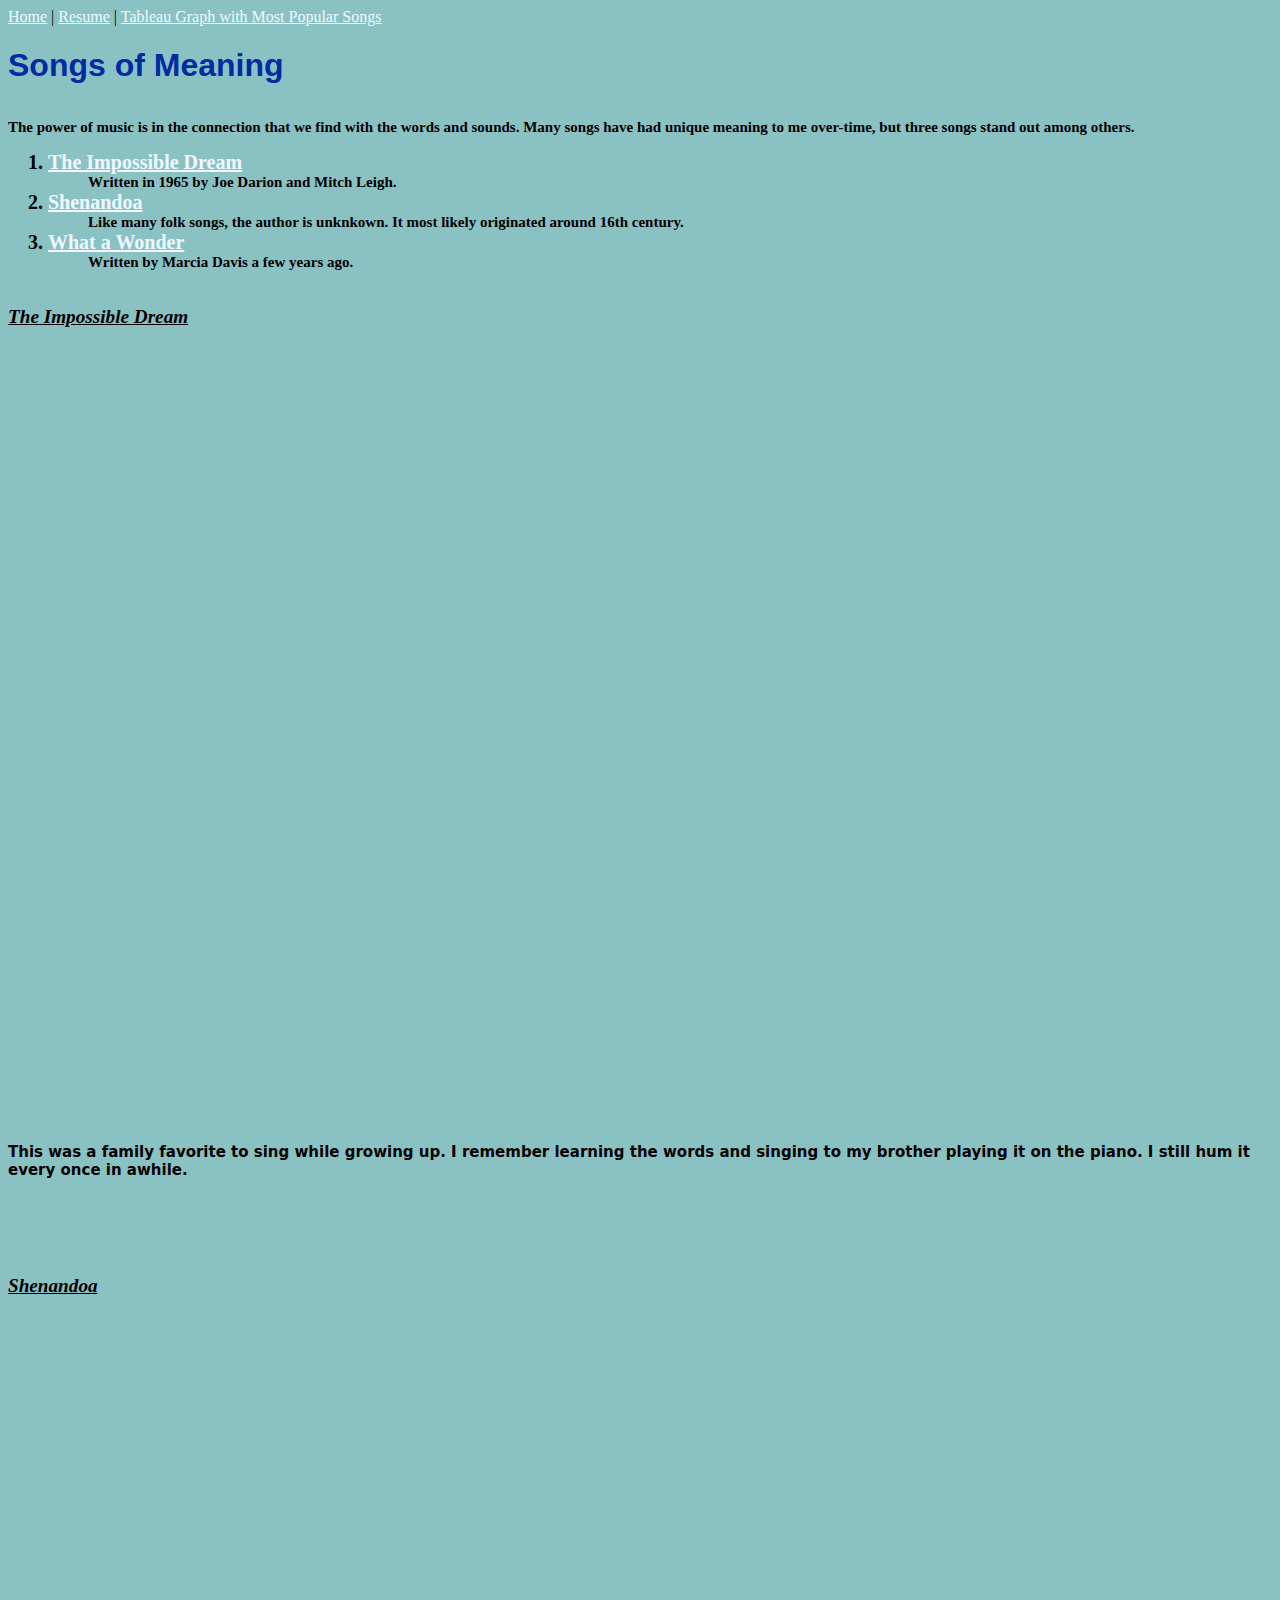
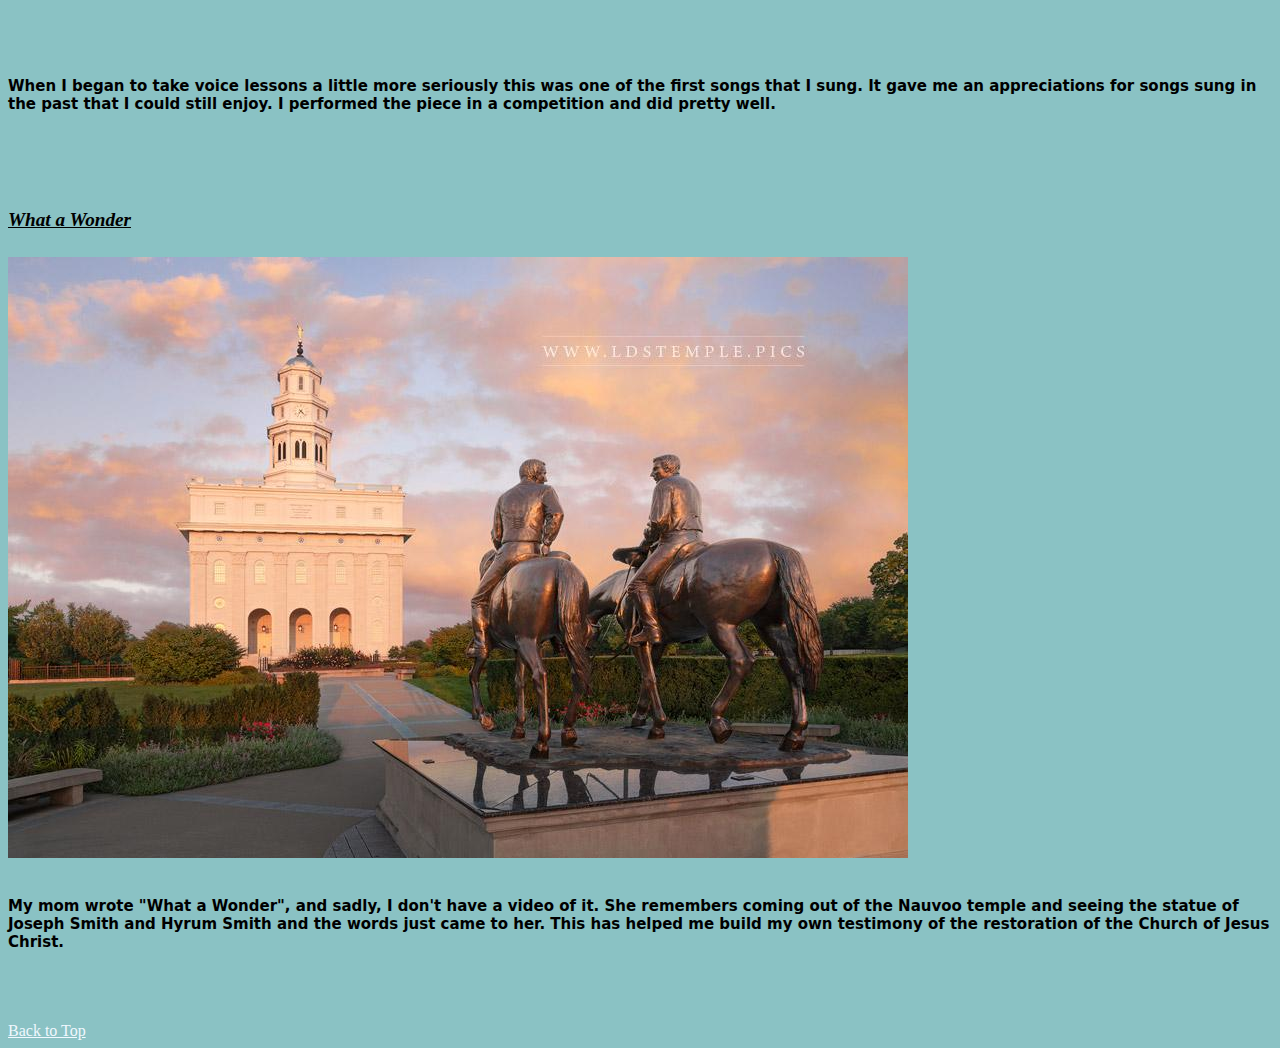
<file: index.html>
<!DOCTYPE html>
<html lang="en">
	<head>
		<meta charset="UTF-8" />
		<meta
			http-equiv="X-UA-Compatible"
			content="IE=edge"
		/>
		<meta
			name="viewport"
			content="width=device-width, initial-scale=1.0"
		/>
		<!-- A Anchors -->
		<title>Songs of Meaning</title>
		<link rel="stylesheet" href="/Styles/css.css" />
		<style>
			h4 {
				font-size: larger;
			}
			p {
				font-weight: bolder;
			}
			h6 {
				font-size: 15px;
			}
			li {
				font-size: 20px;
			}
			a {
				color: aliceblue;
			}
		</style>
	</head>
	<body>
		<div class="linkfont">
			<a id="btt" href="html/home.html">Home</a> |
			<a href="/resume/index.html" target="_blank"
				>Resume</a
			>
			|
			<a href="html/tableau.html"
				>Tableau Graph with Most Popular Songs</a
			>
		</div>
		<!-- BEGINNING -->

		<div class="fontfortitle">
			<h1>Songs of Meaning</h1>
		</div>

		<p></p>
		<h6>
			The power of music is in the connection that we
			find with the words and sounds. Many songs have
			had unique meaning to me over-time, but three
			songs stand out among others.

			<!-- List of Songs -->
			<ol>
				<li>
					<a href="#tid">The Impossible Dream</a>
				</li>
				<ul>
					Written in 1965 by Joe Darion and Mitch
					Leigh.
				</ul>
				<li><a href="#shen">Shenandoa</a><br /></li>
				<ul>
					Like many folk songs, the author is
					unknkown. It most likely originated
					around 16th century.
				</ul>
				<li>
					<a href="#waw">What a Wonder</a><br />
				</li>
				<ul>
					Written by Marcia Davis a few years ago.
				</ul>
			</ol>
		</h6>
		<p></p>

		<!-- Songs and Stories -->
		<div class="titletextfont">
			<h4 id="tid">The Impossible Dream</h4>
		</div>

		<div
			class="pbs-viral-player-wrapper"
			style="
				position: relative;
				padding-top: calc(56.25% + 43px);
			"
		>
			<iframe
				src="https://player.pbs.org/viralplayer/3044533989/"
				allowfullscreen
				allow="encrypted-media"
				style="
					position: absolute;
					top: 0;
					width: 100%;
					height: 100%;
					border: 0;
				"
			></iframe>
		</div>

		<div class="normaltextfont">
			<h6>
				This was a family favorite to sing while
				growing up. I remember learning the words
				and singing to my brother playing it on the
				piano. I still hum it every once in awhile.
			</h6>
		</div>
		<br />
		<br />
		<div class="titletextfont">
			<h4 id="shen">Shenandoa</h4>
		</div>

		<iframe
			width="560"
			height="315"
			src="https://www.youtube.com/embed/0NmKp5A8i3M"
			title="YouTube video player"
			frameborder="0"
			allow="accelerometer; autoplay; clipboard-write; encrypted-media; gyroscope; picture-in-picture; web-share"
			allowfullscreen
		></iframe>

		<div class="normaltextfont">
			<h6>
				When I began to take voice lessons a little
				more seriously this was one of the first
				songs that I sung. It gave me an
				appreciations for songs sung in the past
				that I could still enjoy. I performed the
				piece in a competition and did pretty well.
			</h6>
		</div>
		<br />
		<br />
		<div class="titletextfont">
			<h4 id="waw">What a Wonder</h4>
		</div>
		<img
			src="/images/nauvoo-temple-prophets-last-ride.jpeg"
		/>

		<div class="normaltextfont">
			<h6>
				My mom wrote "What a Wonder", and sadly, I
				don't have a video of it. She remembers
				coming out of the Nauvoo temple and seeing
				the statue of Joseph Smith and Hyrum Smith
				and the words just came to her. This has
				helped me build my own testimony of the
				restoration of the Church of Jesus Christ.
			</h6>
		</div>
		<br />
		<br />

		<!-- BACK TO TOP -->
		<a href="#btt">Back to Top</a>
	</body>
</html>
</file>
<file: Styles/css.css>
body {
	background-color: rgb(138, 194, 196);
}

div.floatRight {
	position: absolute;
	top: 80px;
	right: 80px;
}
div.fontfortitle {
	font-family: "Trebuchet MS", "Lucida Sans Unicode",
		"Lucida Grande", "Lucida Sans", Arial, sans-serif;
	color: rgb(0, 43, 162);
}
div.normaltextfont {
	font-family: system-ui, -apple-system,
		BlinkMacSystemFont, "Segoe UI", Roboto, Oxygen,
		Ubuntu, Cantarell, "Open Sans", "Helvetica Neue",
		sans-serif;
}
div.titletextfont {
	font-style: oblique;
	text-decoration: underline;
}
</file>
